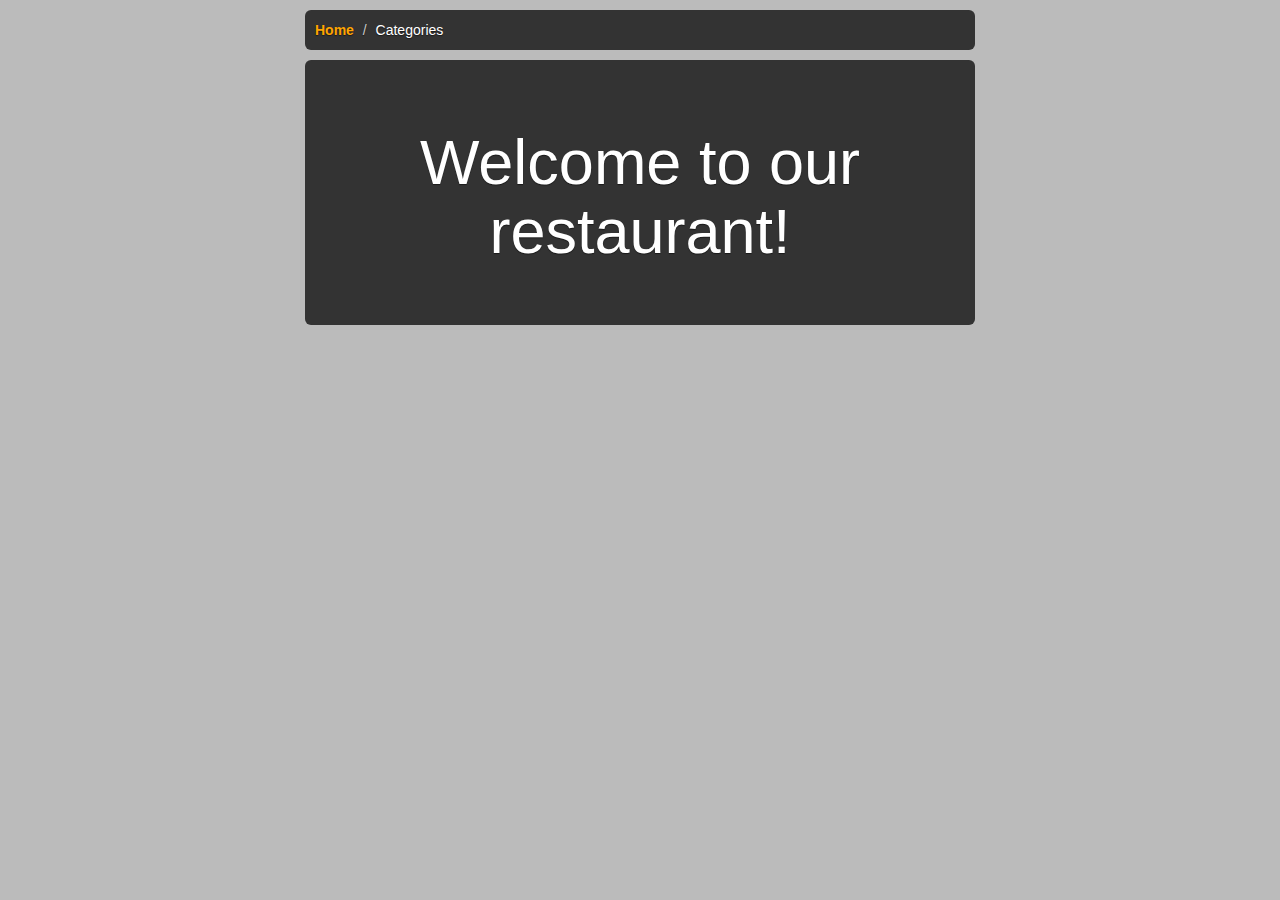
<file: index.html>
<!DOCTYPE html>
<html>
  <head>
    <meta charset="utf-8">
    <link rel="stylesheet" href="css/bootstrap.min.css">
    <link rel="stylesheet" href="css/styles.css">
    <title>Restaurant Menu Application</title>
  </head>
  <body ng-app='MenuApp'>
    <div class="container">

      <ui-view></ui-view>

    </div>

    <!-- Libraries -->
    <script src="lib/angular.min.js"></script>
    <script src="lib/angular-ui-router.min.js"></script>

    <!-- Modules -->
    <script src="src/menuapp/data.module.js"></script>
    <script src="src/menuapp/menuapp.module.js"></script>

    <!-- Routes -->
    <script src="src/menuapp/routes.js"></script>

    <!-- 'MenuApp' module Artifacts -->
    <script src="src/menuapp/categories.component.js"></script>
    <script src="src/menuapp/items.component.js"></script>
    <script src="src/menuapp/categories.controller.js"></script>
    <script src="src/menuapp/items.controller.js"></script>
    <script src="src/menuapp/menudata.service.js"></script>

  </body>
</html>
</file>
<file: css/styles.css>
body {
}

html,
body {
  height: 100%;
  background-color: #bbb;
}
body {
  color: #fff;
  text-shadow: 0 .05rem .1rem rgba(0,0,0,.5);
}

.container {
  width: 70rem;
}

.breadcrumb {
  padding: 1rem;
  margin-top: 1rem;
  margin-bottom: 1rem;
  list-style: none;
  border-radius: 6px;
  color: #cdbfe3;
  background-color: #333;
}

.jumbotron {
  background-color: #333;
  text-align: left;
}

a {
  color: #fff;
}

a:hover,
a:focus {
  text-decoration: none;
  color: orange;
}

.breadcrumb-item.active {
  color: orange;
  font-weight: bold;
}

.jumbotron li {
  margin-bottom: 0.6rem;
}
</file>
